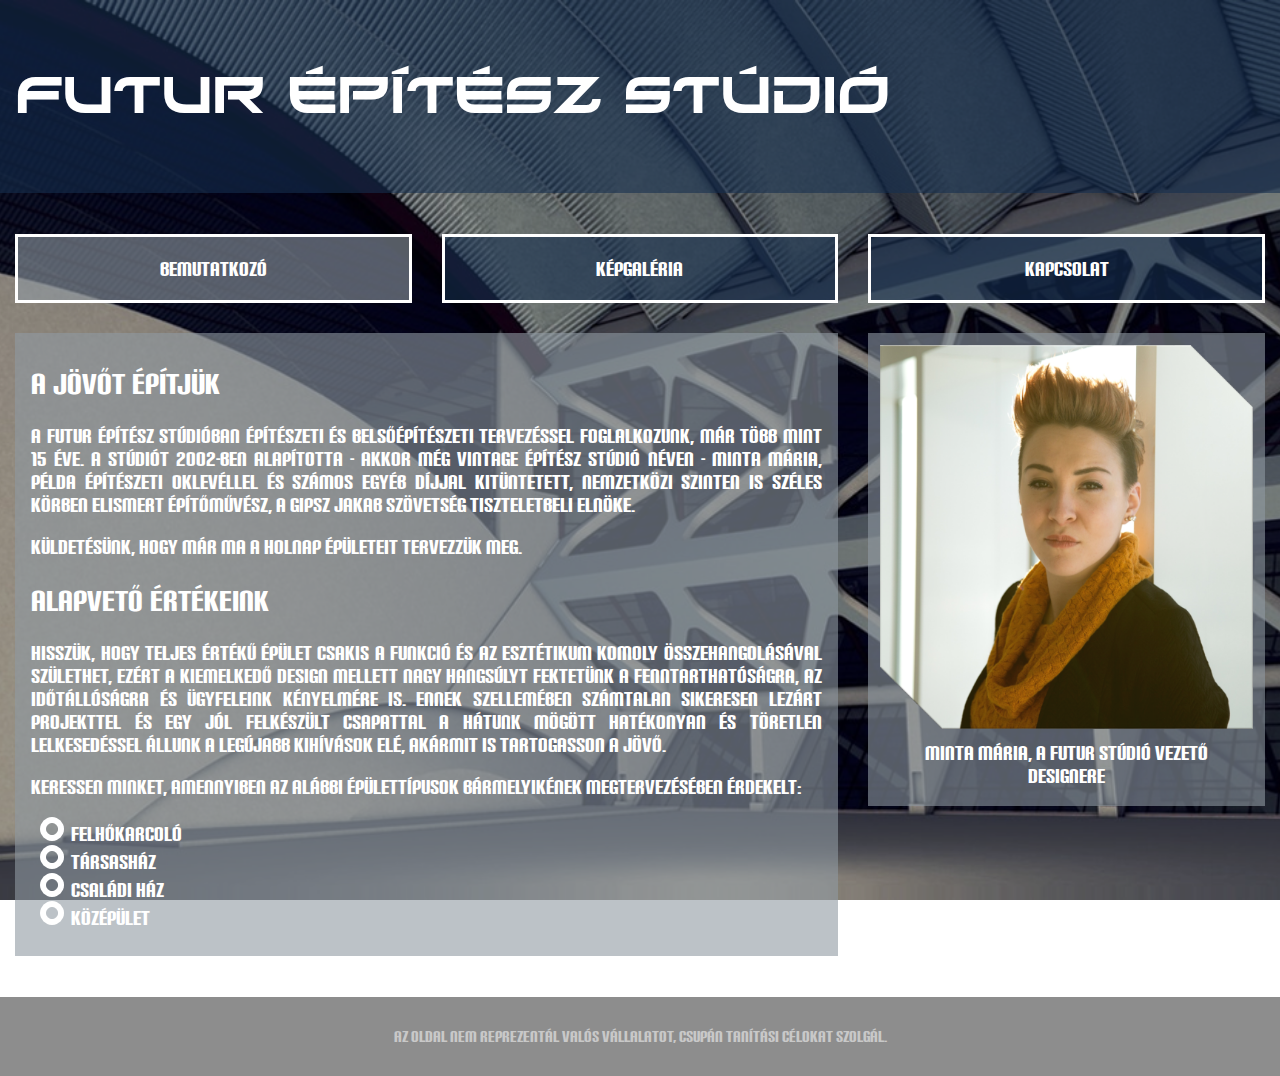
<file: index.html>
﻿<!DOCTYPE html>
<html lang="hu">
<head>
<meta charset="utf-8">
<meta name="viewport" content="width=device-width, initial-scale=1.0">
<meta name="author" content="Hallgató">
<meta name="description" content="FUTUR Építész Stúdió weboldala">
<title>FUTUR Építész Stúdió</title>
<link rel="stylesheet"  href="style.css">
<link href="kepek/favicon.png" rel="icon" type="image/x-icon">
</head>
<body>
<div class="row">
<header class="col-12 col-t-12">
<p>FUTUR Építész Stúdió</p>
</header>
</div>
<div class="row">
<nav>
<ul>
<li class="col-4 col-t-4"><a href="#" class="active">Bemutatkozó</a></li>
<li class="col-4 col-t-4"><a href="galeria.html">Képgaléria</a></li>
<li class="col-4 col-t-4"><a href="kapcsolat.html">Kapcsolat</a></li>
</ul>
</nav>
</div>

<div class="row">

<div class="col-8 col-t-12">
<article>
<h2>A jövőt építjük</h2>

<p>A Futur Építész Stúdióban építészeti és belsőépítészeti tervezéssel foglalkozunk, már több mint 15 éve. A stúdiót 2002-ben alapította - akkor még Vintage Építész Stúdió néven - Minta Mária, Példa Építészeti Oklevéllel és számos egyéb díjjal kitüntetett, nemzetközi szinten is széles körben elismert építőművész, a Gipsz Jakab Szövetség tiszteletbeli elnöke.</p>

<p>Küldetésünk, hogy már ma a holnap épületeit tervezzük meg.</p>

<h2>Alapvető értékeink</h2>

<p>Hisszük, hogy teljes értékű épület csakis a funkció és az esztétikum komoly összehangolásával születhet, ezért a kiemelkedő design mellett nagy hangsúlyt fektetünk a fenntarthatóságra, az időtállóságra és ügyfeleink kényelmére is. Ennek szellemében számtalan sikeresen lezárt projekttel és egy jól felkészült csapattal a hátunk mögött hatékonyan és töretlen lelkesedéssel állunk a legújabb kihívások elé, akármit is tartogasson a jövő.</p>

<p>Keressen minket, amennyiben az alábbi épülettípusok bármelyikének megtervezésében érdekelt:</p>

<ul class="felsorolas">
<li>Felhőkarcoló</li>
<li>Társasház</li>
<li>Családi ház</li>
<li>Középület</li>
</ul>
</article>
</div>

<div class="col-4 col-t-12">
<figure>
  <img src="kepek/designer.png" alt="Minta Mária">
  <figcaption>Minta Mária, a Futur Stúdió vezető designere</figcaption>
</figure>
</div>

</div>

<div class="row">

<footer class="col-12 col-t-12">
	<p>Az oldal nem reprezentál valós vállalatot, csupán tanítási célokat szolgál.</p>
</footer>

</div>
</body>
</html>
</file>
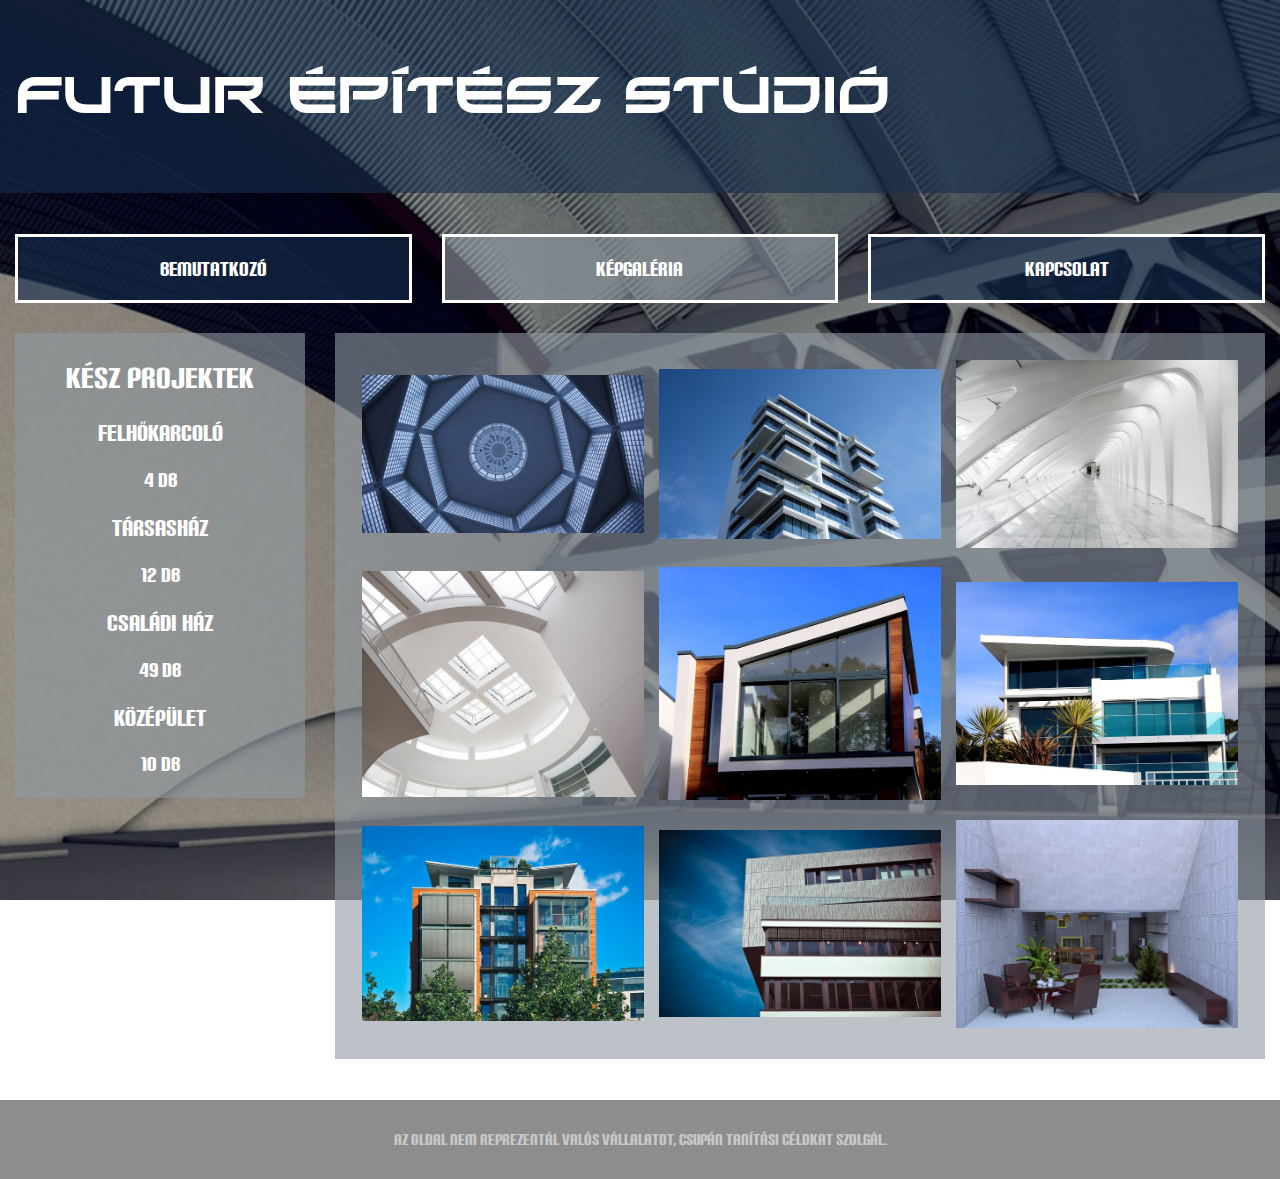
<file: galeria.html>
﻿<!DOCTYPE html>
<html lang="hu">
<head>
<meta charset="utf-8">
<meta name="viewport" content="width=device-width, initial-scale=1.0">
<meta name="author" content="Hallgató">
<meta name="description" content="FUTUR Építész Stúdió weboldala">
<title>FUTUR Építész Stúdió</title>
<link rel="stylesheet" href="style.css">
<link href="kepek/favicon.png" rel="icon" type="image/x-icon">
</head>
<body>
<div class="row">
<header class="col-12 col-t-12">
<p>FUTUR Építész Stúdió</p>
</header>
</div>
<div class="row">
<nav>
<ul>
<li class="col-4 col-t-4"><a href="index.html" >Bemutatkozó</a></li>
<li class="col-4 col-t-4"><a href="#" class="active">Képgaléria</a></li>
<li class="col-4 col-t-4"><a href="kapcsolat.html">Kapcsolat</a></li>
</ul>
</nav>
</div>

<div class="row">

<div class="col-3 col-t-12">
<aside>
<h2>Kész projektek</h2>

<h3>Felhőkarcoló</h3>
    <p>4 db</p>
    <h3>Társasház</h3>
    <p>12 db</p>
    <h3>Családi ház</h3>
    <p>49 db</p>
    <h3>Középület</h3>
    <p>10 db</p>
</aside>
</div>

<div class="col-9 col-t-12">
<section>
<table class="galeria">
 <tr>
  <td><a href="kepek/galeria/1.jpeg" target="_blank"><img src="kepek/galeria/kiskepek/1_kis.jpeg" alt="1"></a></td>
  <td><a href="kepek/galeria/2.jpeg" target="_blank"><img src="kepek/galeria/kiskepek/2_kis.jpeg" alt="2"></a></td>
  <td><a href="kepek/galeria/3.jpeg" target="_blank"><img src="kepek/galeria/kiskepek/3_kis.jpeg" alt="3"></a></td>
 </tr>
 <tr>
  <td><a href="kepek/galeria/4.jpeg" target="_blank"><img src="kepek/galeria/kiskepek/4_kis.jpeg" alt="4"></a></td>
  <td><a href="kepek/galeria/5.jpeg" target="_blank"><img src="kepek/galeria/kiskepek/5_kis.jpeg" alt="5"></a></td>
  <td><a href="kepek/galeria/6.jpeg" target="_blank"><img src="kepek/galeria/kiskepek/6_kis.jpeg" alt="6"></a></td>
 </tr>
 <tr>
  <td><a href="kepek/galeria/7.jpeg" target="_blank"><img src="kepek/galeria/kiskepek/7_kis.jpeg" alt="7"></a></td>
  <td><a href="kepek/galeria/8.jpeg" target="_blank"><img src="kepek/galeria/kiskepek/8_kis.jpeg" alt="8"></a></td>
  <td><a href="kepek/galeria/9.jpeg" target="_blank"><img src="kepek/galeria/kiskepek/9_kis.jpeg" alt="9"></a></td>
 </tr>
 </table>
</section>
</div>

</div>

<div class="row">

<footer class="col-12 col-t-12">
	<p>Az oldal nem reprezentál valós vállalatot, csupán tanítási célokat szolgál.</p>
</footer>

</div>
</body>
</html>
</file>
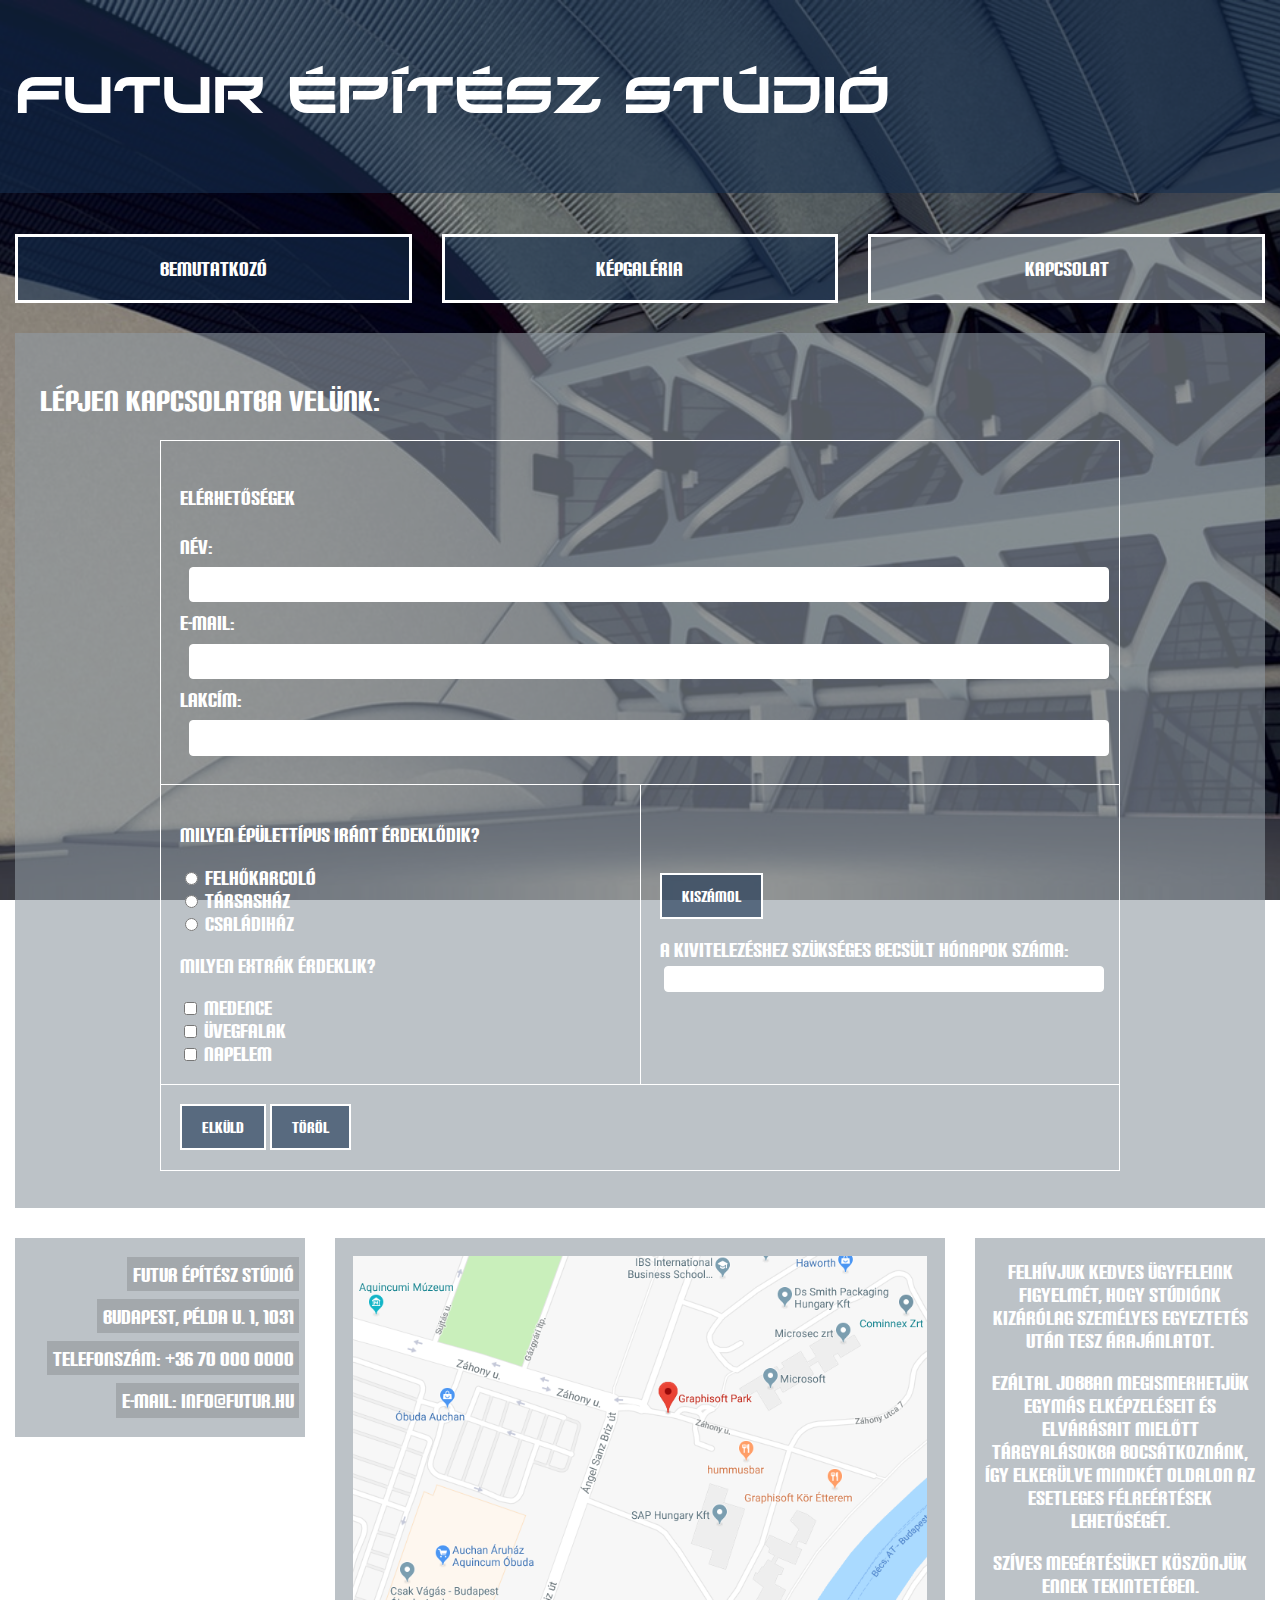
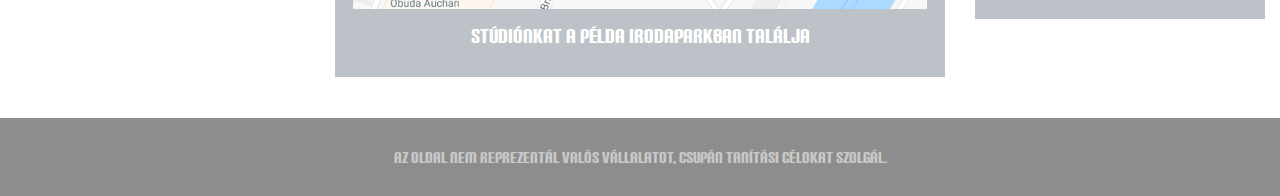
<file: kapcsolat.html>
﻿<!DOCTYPE html>
<html lang="hu">
<head>
<meta charset="utf-8">
<meta name="viewport" content="width=device-width, initial-scale=1.0">
<meta name="author" content="Hallgató">
<meta name="description" content="FUTUR Építész Stúdió weboldala">
<title>FUTUR Építész Stúdió</title>
<link rel="stylesheet" href="style.css">
<link href="kepek/favicon.png" rel="icon" type="image/x-icon">
<script>
	function szamol(){
		var tipusido=0;
		var extra1=0;
		var extra2=0;
		var extra3=0;
		if(document.getElementById("felhokarc").checked){tipusido=30;}
		if(document.getElementById("tarsas").checked){tipusido=20;}
		if(document.getElementById("csaladi").checked){tipusido=15;}
	
		if(document.getElementById("medence").checked){extra1=tipusido*0.05;}
		if(document.getElementById("uvegfalak").checked){extra2=tipusido*0.1;}
		if(document.getElementById("napelem").checked){extra3=tipusido*0.15;}
			
	document.getElementById("ido").value=tipusido+extra1+extra2+extra3;
	}
	
	function ellenoriz(){	
	var usernev = document.getElementById("nev").value;
 if (usernev==-"")
 {
 alert("Kérjük, adja meg a nevét!");
 return false;
 }
	return true;
	}
</script>
</head>
<body>
<div class="row">
<header class="col-12 col-t-12">
<p>FUTUR Építész Stúdió</p>
</header>
</div>
<div class="row">
<nav>
<ul>
<li class="col-4 col-t-4"><a href="index.html" >Bemutatkozó</a></li>
<li class="col-4 col-t-4"><a href="galeria.html">Képgaléria</a></li>
<li class="col-4 col-t-4"><a href="#" class="active">Kapcsolat</a></li>
</ul>
</nav>
</div>
<div class="row">
  <div class="col-12 col-t-12">
    <section>
      <h2>Lépjen kapcsolatba velünk:</h2>
      <form onSubmit="return ellenoriz()" name="rendeles_urlap" action="http://szamtud.uni-corvinus.hu/~blang/receive.php" method="post">
        <table class="urlap">
          <tr>
            <td colspan="2"><h4>Elérhetőségek</h4>
              <label>Név:</label>
              <input class="textbox" type="text"  id="nev" name="nev" size="50">
              <br>
              <label>E-Mail:</label>
              <input class="textbox" type="text" name="email" size="50">
              <br>
              <label>Lakcím:</label>
              <input class="textbox" type="text" name="lakcim" size="50"></td>
          </tr>
          <tr>
            <td><p>Milyen épülettípus iránt érdeklődik?</p>
              <p>
                <label>
                  <input type="radio" name="tipus" value="felhokarc" id="felhokarc">
                  Felhőkarcoló</label>
                <br>
                <label>
                <input type="radio"  name="tipus" value="tarsas" id="tarsas">
                Társasház
                </label>
                <br>
                <label>
                  <input type="radio"  name="tipus" value="csaladi" id="csaladi">
                  Családiház</label>
              </p>
              <p>Milyen extrák érdeklik?</p>
              <label>
                <input type="checkbox" name="medence" id="medence" value="igen">
                Medence</label>
              <br>
              <label>
                <input type="checkbox"  name="uvegfalak" id="uvegfalak" value="igen">
                Üvegfalak</label>
              <br>
              <label>
                <input type="checkbox" name="napelem" id="napelem" value="igen">
                Napelem</label></td>
            <td><p>
                <input class="gomb" type="button" value="Kiszámol" onClick="szamol()">
              </p>
              <p>A kivitelezéshez szükséges becsült hónapok száma:
                <input class="textbox" type="text" id="ido" name="ido">
              </p></td>
          </tr>
          <tr>
            <td colspan="2"><input class="gomb" type="submit" value="Elküld">
              <input class="gomb" type="reset" value="Töröl"></td>
          </tr>
        </table>
      </form>
    </section>
  </div>
  <div class="col-3 col-t-6">
    <section  class="kapcsolat">
      <p><span class="kiemel">FUTUR Építész Stúdió</span></p>
      <p><span class="kiemel">Budapest, Példa u. 1, 1031</span></p>
      <p><span class="kiemel">Telefonszám: +36 70 000 0000</span></p>
      <p><span class="kiemel">E-mail: info@futur.hu</span></p>
    </section>
  </div>
  <div class="col-6 col-t-6">
    <figure> <img src="kepek/terkep.png" alt="térkép">
      <figcaption>Stúdiónkat a Példa Irodaparkban találja</figcaption>
    </figure>
  </div>
  <div class="col-3 col-t-12">
    <aside>
      <p>Felhívjuk kedves ügyfeleink figyelmét, hogy Stúdiónk kizárólag személyes egyeztetés után tesz árajánlatot.</p>
      <p>Ezáltal jobban megismerhetjük egymás elképzeléseit és elvárásait mielőtt tárgyalásokba bocsátkoznánk, így elkerülve
        mindkét oldalon az esetleges félreértések lehetőségét.</p>
      <p>Szíves megértésüket köszönjük ennek tekintetében.</p>
    </aside>
  </div>
</div>
<div class="row">
  <footer class="col-12 col-t-12">
    <p>Az oldal nem reprezentál valós vállalatot, csupán tanítási célokat szolgál.</p>
  </footer>
</div>
</body>
</html>
</file>
<file: style.css>
﻿* {
    box-sizing: border-box;
}

@font-face {
    font-family: oldalcim;
    src: url(betutipusok/oldalcim.ttf);
}

@font-face {
    font-family: tartalom;
    src: url(betutipusok/tartalom.ttf);
}

/*====ALTALANOS_ELEMEK====*/

html {
    font-family: tartalom;
    padding: 0px;
    margin: 0px;
	color: rgb(255, 255, 255);
	font-size: 1.2em;
}

body {
	background-image: url(kepek/hatter.png);
	background-position: center center;
	background-attachment: fixed;
	background-repeat: no-repeat;
	background-size: cover;
	padding: 0px;
	margin: 0px;
}

header {
	background-color:rgba(22,47,79,0.6);
	margin-top: 0;
	margin-bottom: 2%;
	font-size: 4vw;
	font-family: oldalcim;
}

footer {
	background-color:rgba(65,65,65,0.6);
	margin-top: 2%;
	font-size: 0.8em;
	text-align:center;
	color: rgb(200,200,200);
}

/*====MENU====*/

nav ul {
	list-style-type: none;
	margin: 0px;
    padding: 0px;
}


nav li a {
    display: block;
    color: rgb(255, 255, 255);
	background-color: rgba(22,47,79,0.6);
    text-align: center;
    text-decoration: none;
	border-style: solid;
	border-color: rgb(255, 255, 255);
	padding: 5%;
}

nav .active {
    background-color: rgba(144,153,162,0.6);
	color: rgb(255, 255, 255);
	border-color: rgb(255, 255, 255);
}

nav li a:hover {
    background-color: rgb(255, 255, 255);
	border-color: rgba(22,47,79,0.6);
	color: rgba(22,47,79,0.6);
}

/*====OLDALELEMEK====*/

article {
	text-align: justify;
	background-color: rgba(144,153,162,0.6);
	padding: 1% 2% 1% 2%;
}

aside {
	text-align: center;
	background-color: rgba(144,153,162,0.6);
	padding: 1% 2% 1% 2%;
}

section {
	background-color: rgba(144,153,162,0.6);
	padding: 2%;
}

figure {
	margin:0px;
	padding: 3%;
	background-color: rgba(144,153,162,0.6);
	text-align: center;
}

figcaption {
	padding: 2%;
}

img {
	max-width:100%;
}

/*====OSZTALYOK====*/

ul.felsorolas {
	list-style-image: url('kepek/kor.png');
}

section.kapcsolat {
	text-align: right;
}

span.kiemel {
	background-color: rgba(65,65,65,0.2);
	padding: 2%;
}

table.galeria img {
	padding: 2%;
	transition: 2s;
}

table.galeria img:hover{
	transform: scale(1.1);
}

table.urlap{
	border: rgb(255, 255, 255) solid 1px;
	border-collapse: collapse;
	margin: 1% auto;
	width: 80%;
}
		
table.urlap td {
	border: rgb(255, 255, 255) solid 1px;
	padding: 2%;
	width: 50%; 
}

/*====ADATBEVITEL====*/

input.textbox {
  width: 100%;
  padding: 1%;
  margin: 1%;
  border: rgb(255, 255, 255) solid 1px;
  border-radius: 4px;
}

input.gomb {
  background-color: rgba(22,47,79,0.6);
  font-family: tartalom;
  font-size: 0.8em;
  padding: 12px 20px;
  cursor: pointer;
  color: rgb(255, 255, 255);
  border-style: solid;
  border-color: rgb(255, 255, 255);
}

input.gomb:hover {
  background-color: rgb(255, 255, 255);
  border-color: rgba(22,47,79,0.6);
  color: rgba(22,47,79,0.6);
}

input.gomb:active {
  background-color: rgba(144,153,162,0.6);
  border-color: rgb(255, 255, 255);
  color: rgb(255, 255, 255);
}

/*====RESZPONZIVITAS====*/

[class*="col-"] { /*mobile first*/
    float: left;
    padding: 15px;
    width: 100%;
}
.row::after {
    content: "";
    clear: both;
    display: table;
}
@media only screen and (min-width: 600px) {
    /* tablet */
    .col-t-1 {width: 8.33%;}
    .col-t-2 {width: 16.66%;}
    .col-t-3 {width: 25%;}
    .col-t-4 {width: 33.33%;}
    .col-t-5 {width: 41.66%;}
    .col-t-6 {width: 50%;}
    .col-t-7 {width: 58.33%;}
    .col-t-8 {width: 66.66%;}
    .col-t-9 {width: 75%;}
    .col-t-10 {width: 83.33%;}
    .col-t-11 {width: 91.66%;}
    .col-t-12 {width: 100%;}
}
@media only screen and (min-width: 768px) {
    /* számítógép */
    .col-1 {width: 8.33%;}
    .col-2 {width: 16.66%;}
    .col-3 {width: 25%;}
    .col-4 {width: 33.33%;}
    .col-5 {width: 41.66%;}
    .col-6 {width: 50%;}
    .col-7 {width: 58.33%;}
    .col-8 {width: 66.66%;}
    .col-9 {width: 75%;}
    .col-10 {width: 83.33%;}
    .col-11 {width: 91.66%;}
    .col-12 {width: 100%;}
}
</file>
